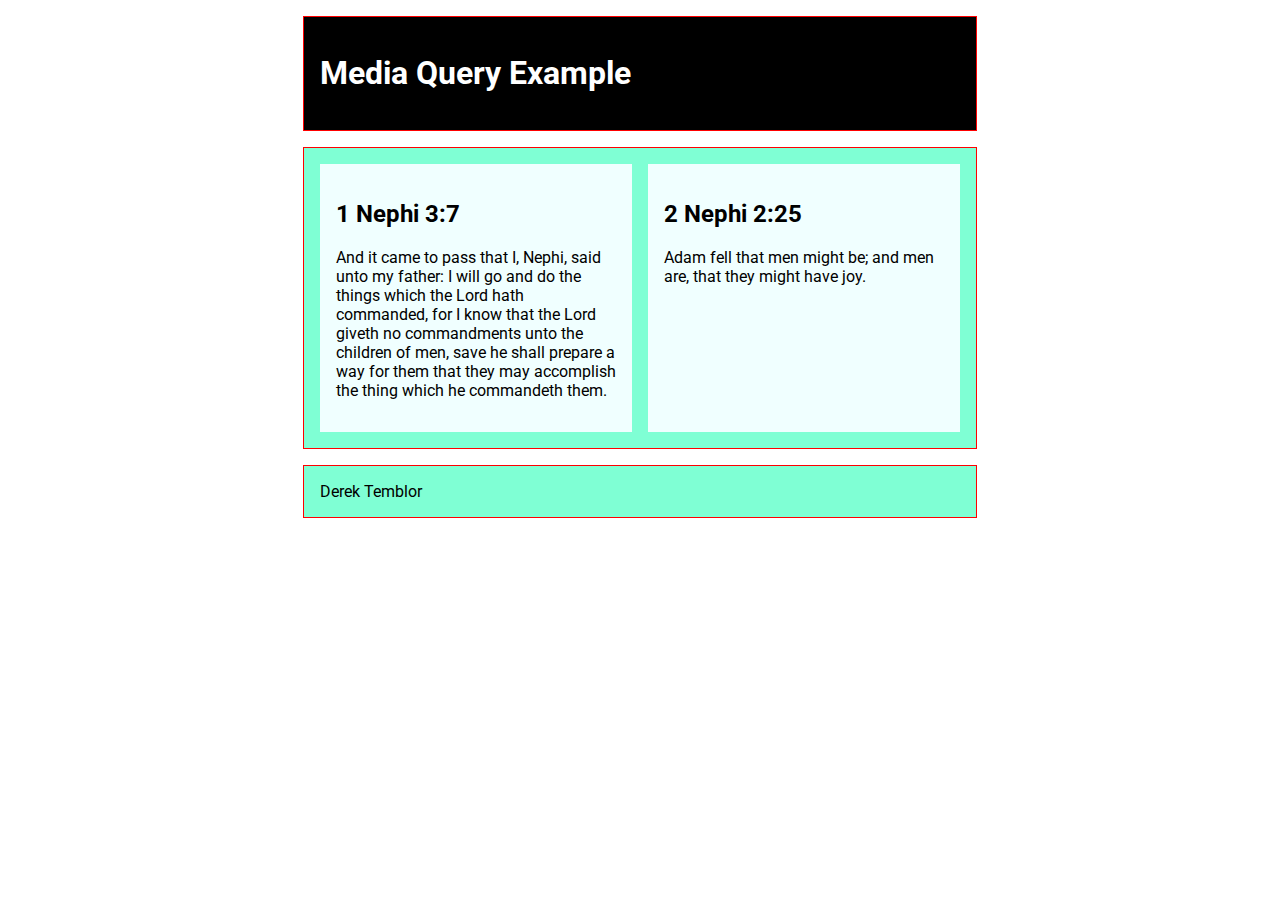
<file: week02/media-query.html>
<!DOCTYPE html>
<html lang="en">
<head>
    <meta charset="UTF-8">
    <meta name="viewport" content="width=device-width, initial-scale=1.0">
    <title>WDD 131 | Media Query Example</title>
    <meta name="description" content="description of page using keywords">
    <meta name="author" content="Derek Temblor">

    <link rel="preconnect" href="https://fonts.googleapis.com">
    <link rel="preconnect" href="https://fonts.gstatic.com" crossorigin>
    <link href="https://fonts.googleapis.com/css2?family=Roboto&display=swap" rel="stylesheet">

    <link rel="stylesheet" href="styles/media-query.css">
    <link rel="stylesheet" href="styles/media-query-large.css">
    
</head>
<body>
    <header>
        <h1>Media Query Example</h1>
    </header>
    <main>
        <section>
            <h2>1 Nephi 3:7</h2>
            <p>And it came to pass that I, Nephi, said unto my father: I will go and do the things which the Lord hath commanded, for I know that the Lord giveth no commandments unto the children of men, save he shall prepare a way for them that they may accomplish the thing which he commandeth them.</p>
        </section>
        <section>
            <h2>2 Nephi 2:25</h2>
            <p>Adam fell that men might be; and men are, that they might have joy.</p>
        </section>
    </main>
    <footer>
        Derek Temblor
    </footer>
</body>
</html>
</file>
<file: week02/styles/media-query.css>
body {
    font-family: "Roboto", sans-serif;
}

header, main, footer {
    max-width: 640px;
    margin: 1rem auto;
    border: 1px solid red;
    padding: 1rem;
    background-color: aquamarine;
}

main {
    display: grid;
    grid-template-columns: 1fr;
    gap: 1rem;
}

main section {
    padding: 1rem;
    background-color: azure;
}
</file>
<file: week02/styles/media-query-large.css>
@media screen and (min-width: 500px){
    header {
        background-color: black;
        color: white;
    }
    main {
        grid-template-columns: 1fr 1fr;
    }
}
</file>
